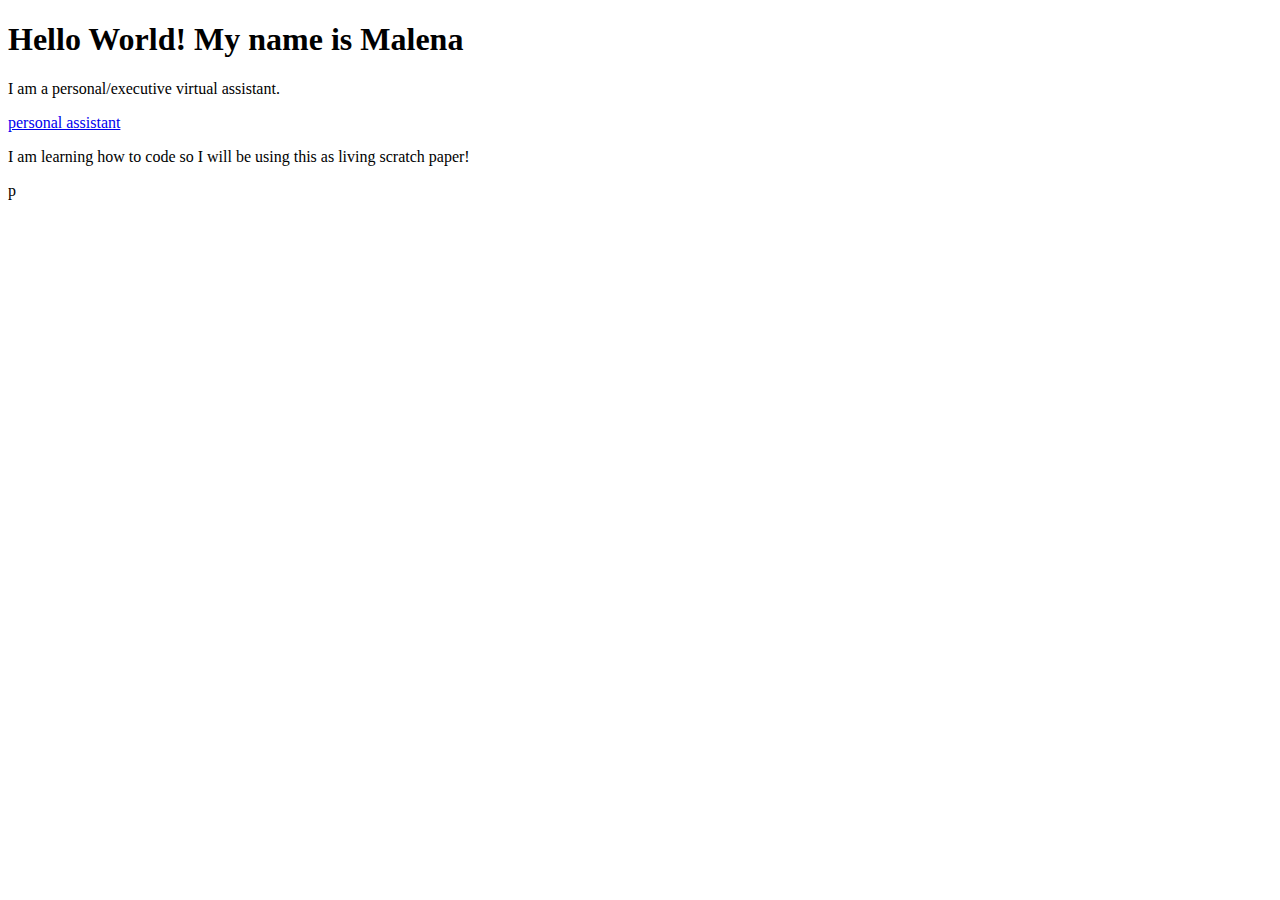
<file: index.html>
<!DOCTYPE html>
<html>
  <body>
    <h1> Hello World! My name is Malena </h1>
    <p> I am a personal/executive virtual assistant.</p>
      <p><a href="personalassistant.html">personal assistant</a></p>
    <p> I am learning how to code so I will be using this as living scratch paper! </p>p
  </body>
</html>
</file>
